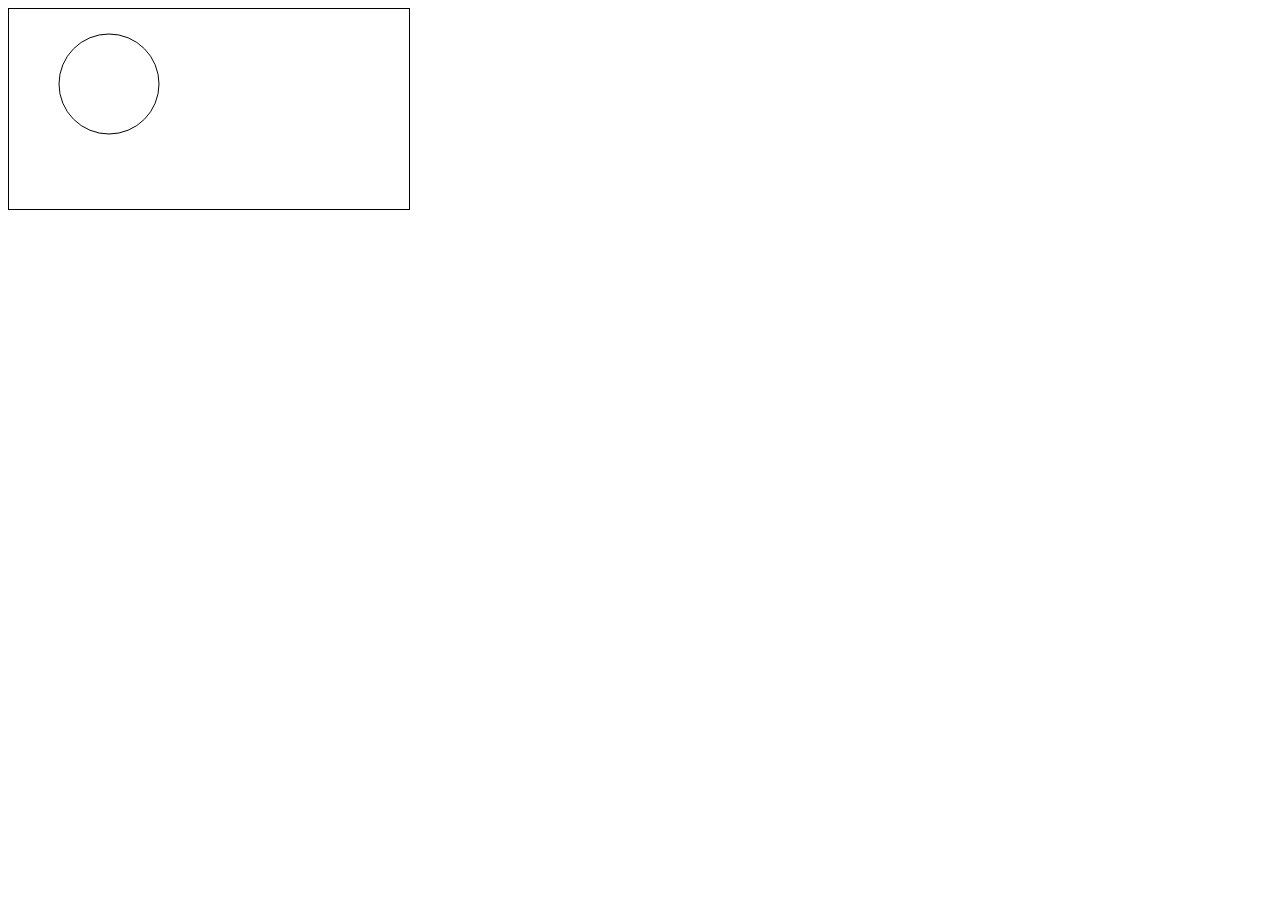
<file: bmunir/index.html>
<!-- Tells the browser what version of HTML to use... -->
<!DOCTYPE html>
<!-- opening html content tag -->
<html>
<!-- opens the head where linking and metadata can go -->

<head>
    <!-- sets character set to be used by document -->
    <meta charset="utf-8">
    <title>My test page</title>
    <!-- style or CSS -->
    <link rel="stylesheet" type="text/css" href="_css/myStyle.css">
            

</head>

<body>
<canvas id="canvas" width="400" height="200"></canvas>
</body>
<script src="_js/myJS.js"></script>
<!-- <script src="_js/scratch.js"></script> -->

</html>
</file>
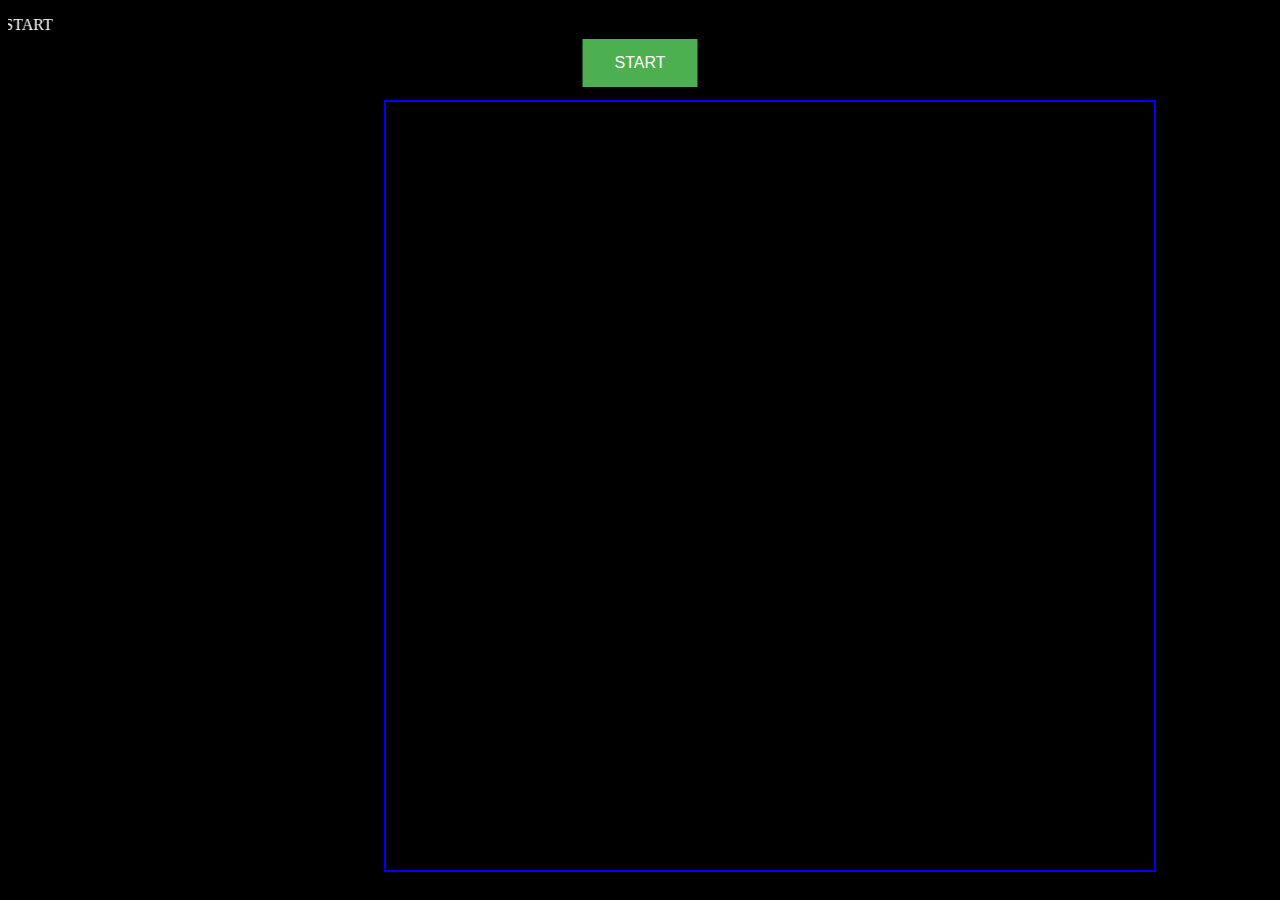
<file: bmunir/game.html>
<!-- Tells the browser what version of HTML to use... -->
<!DOCTYPE html>
<!-- opening html content tag -->
<html>
<!-- opens the head where linking and metadata can go -->

<head>
    <!-- sets character set to be used by document -->
    <meta charset="utf-8">
    <title>My test page</title>
    <!-- JS link -->
    <script src="_js/gameTemplate.js"></script>
    <!-- style or CSS -->
    <link rel="stylesheet" type="text/css" href="_css/gameStyle.css">
    
</head>

<body style="background-color:black;" onload="init()">
    <script>
    </script>
    <!--Button to start game or speed up game-->
    <div class="center">
    <button type="button" value="false" id="check" 
        onclick="change()"> START </button>
    </div>
    <p></p>
    <marquee behavior="scroll" style="color: white;" direction="right">HAVE FUN!! || 
        COOL POWERUPS MIGHT SPAWN || AVOID LETTING THE BALLS HIT THE GROUND 
        || USE A AND D KEYS TO MOVE THE PADDLE  || CLICK THE START BUTTON TO START</marquee>

</body>

</html>
</file>
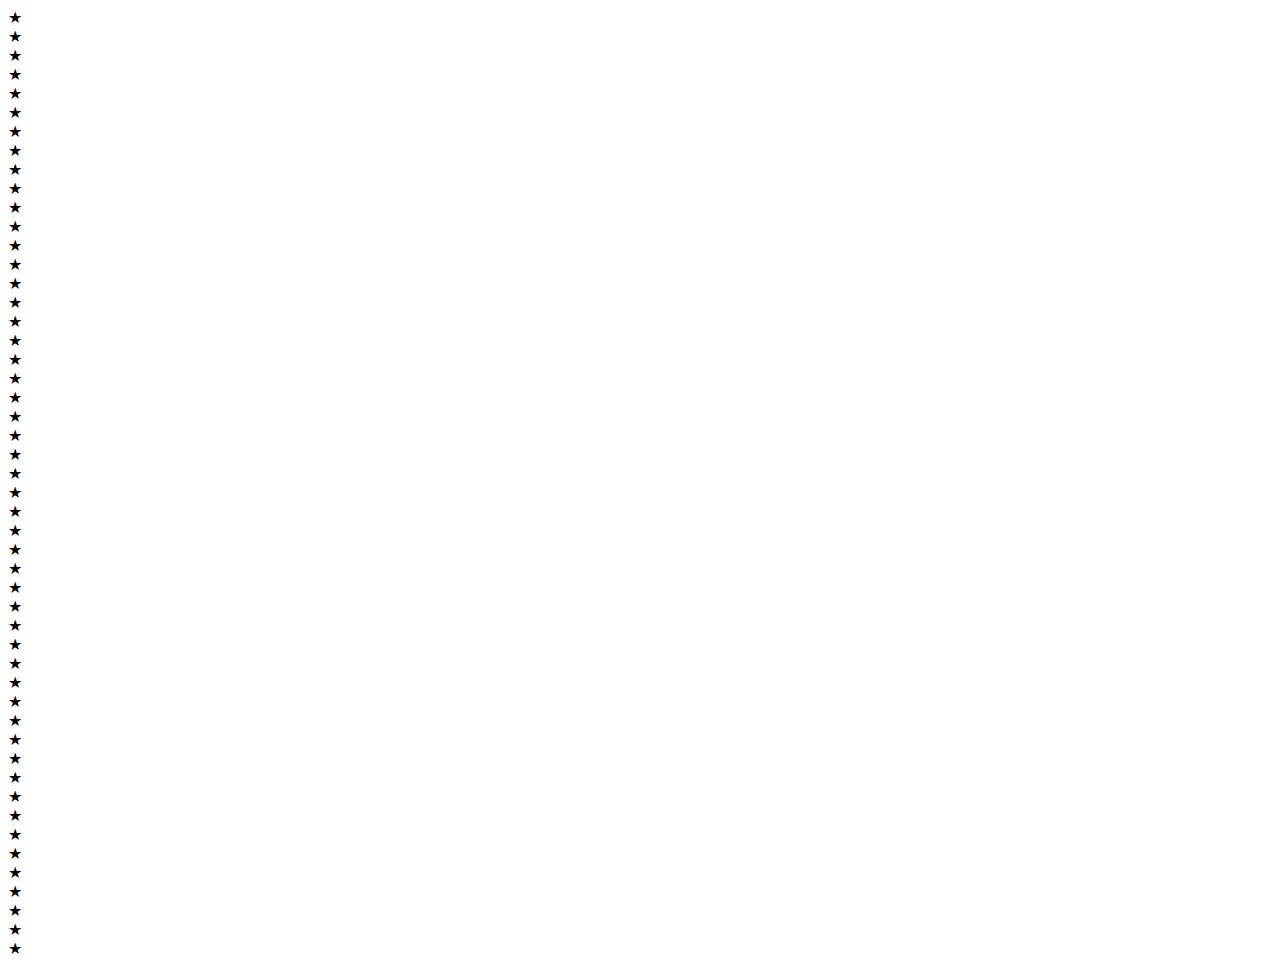
<file: bmunir/indexWK1.html>
<!-- Required basically makes sure the document behaves correctly -->
<!DOCTYPE html>
<!-- Opening tag, Wraps all content on the page also  known as root element -->
<html>
<!-- Opening tag, Everything in here is not content that the page viewers see -->

<head>
  <!-- Meta tag helps you handle any text content on your web page -->
  <meta charset="utf-8">
  <!-- Title tag sets the title of your web page in the browser tab when it loads in -->
  <title>My test page</title>
  <!-- Closing tag for head-->
</head>
<!-- Opening tag, Contains all content you want your users to see on the page -->

<body>
  <div class="container">
    <div class="flag">
      <div class="bluebox">
        <div class="row6">
          <div class="star">★</div>
          <div class="star">★</div>
          <div class="star">★</div>
          <div class="star">★</div>
          <div class="star">★</div>
          <div class="star">★</div>
        </div>
        <div class="row5">
          <div class="star">★</div>
          <div class="star">★</div>
          <div class="star">★</div>
          <div class="star">★</div>
          <div class="star">★</div>
        </div>
        <div class="row6">
          <div class="star">★</div>
          <div class="star">★</div>
          <div class="star">★</div>
          <div class="star">★</div>
          <div class="star">★</div>
          <div class="star">★</div>
        </div>
        <div class="row5">
          <div class="star">★</div>
          <div class="star">★</div>
          <div class="star">★</div>
          <div class="star">★</div>
          <div class="star">★</div>
        </div>
        <div class="row6">
          <div class="star">★</div>
          <div class="star">★</div>
          <div class="star">★</div>
          <div class="star">★</div>
          <div class="star">★</div>
          <div class="star">★</div>
        </div>
        <div class="row5">
          <div class="star">★</div>
          <div class="star">★</div>
          <div class="star">★</div>
          <div class="star">★</div>
          <div class="star">★</div>
        </div>
        <div class="row6">
          <div class="star">★</div>
          <div class="star">★</div>
          <div class="star">★</div>
          <div class="star">★</div>
          <div class="star">★</div>
          <div class="star">★</div>
        </div>
        <div class="row5">
          <div class="star">★</div>
          <div class="star">★</div>
          <div class="star">★</div>
          <div class="star">★</div>
          <div class="star">★</div>
        </div>
        <div class="row6">
          <div class="star">★</div>
          <div class="star">★</div>
          <div class="star">★</div>
          <div class="star">★</div>
          <div class="star">★</div>
          <div class="star">★</div>
        </div>
      </div>
      <div class="stripes">
        <div class="redstripe"></div>
        <div class="whitestripe"></div>
        <div class="redstripe"></div>
        <div class="whitestripe"></div>
        <div class="redstripe"></div>
        <div class="whitestripe"></div>
        <div class="redstripe"></div>
        <div class="whitestripe"></div>
        <div class="redstripe"></div>
        <div class="whitestripe"></div>
        <div class="redstripe"></div>
        <div class="whitestripe"></div>
        <div class="redstripe"></div>
      </div>
    </div>
  </div>

  <!-- Closing tag for the body of the webpage -->
</body>
<!-- Closing tag for html -->

</html>
</file>
<file: bmunir/_css/myStyle.css>
/* This is a CSS comment */
p {
    color: red;
}

/* this is an ID */
#canvas {
    border:1px solid #000000;
}
/* this is a class... */
.container{
    margin: 0 auto;
    width: 2000px;
    height: 1000px;
}
.blueblock {
    position: absolute;
    top: 45px;
    float: left;
    background-color: #0000FF;
    width: 700px;
    height: 500px;
}

.redstripe {
    float: right;
    height: 50px;
    width: 2000px;
    background-color: #db0c40
}

.whitestripe {
    float: right;
    height: 50px;
    width: 2000px;
    background-color: #FFFFFF
}
</file>
<file: bmunir/_css/gameStyle.css>
p {
    font-family: Arial;
}
button {background-color: #4CAF50;} 
button {
    border: none;
    color: white;
    padding: 15px 32px;
    text-align: center;
    text-decoration: none;
    display: inline-block;
    font-size: 16px;
    margin: 4px 2px;
    cursor: pointer;
  }
.center {
    margin: 0;
    position: absolute;
    top: 7%;
    left: 50%;
    -ms-transform: translate(-50%, -50%);
    transform: translate(-50%, -50%);
}
</file>
